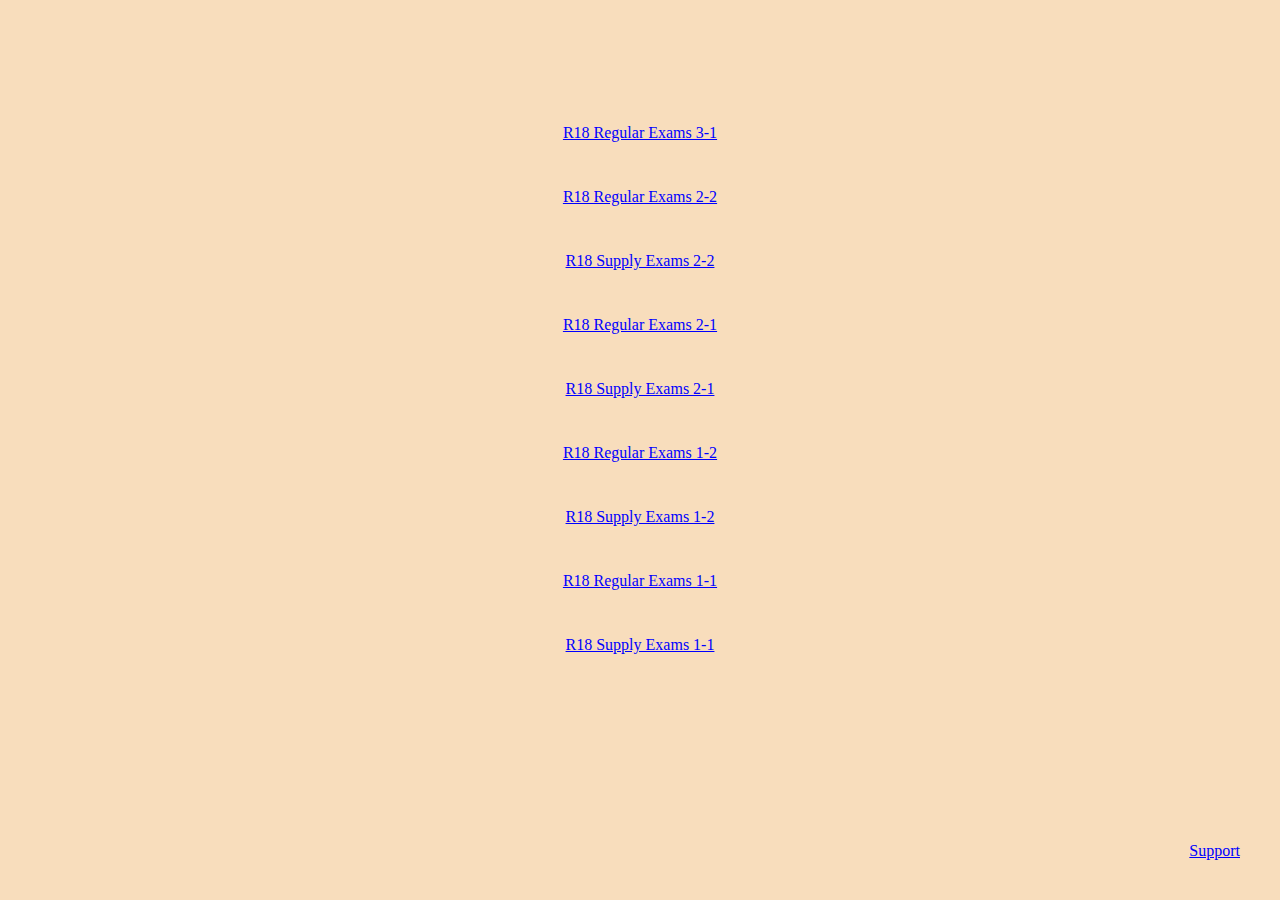
<file: index.html>
<!DOCTYPE html>
<html lang="en">
<head>
    <meta charset="UTF-8">
    <meta name="viewport" content="width=device-width, initial-scale=1.0">
    <title>Exam Registration</title>
    <link rel="stylesheet" href="styles.css">
</head>
<body>
    <div class="container">

        <div class="links">
            <a href="3_year/3_1reg.html" target="_blank" >R18 Regular Exams 3-1</a><br><br>
    
            <a href="2_year/2_2reg.html" target="_blank" >R18 Regular Exams 2-2</a><br><br>
    
            <a href="2_year/2_2sup.html" target="_blank" >R18 Supply Exams 2-2</a><br><br>
            
            <a href="2_year/2_1reg.html" target="_blank" >R18 Regular Exams 2-1</a><br><br>
            
            <a href="2_year/2_1sup.html" target="_blank" >R18 Supply Exams 2-1</a><br><br>
            
            <a href="1_year/1_2reg.html" target="_blank" >R18 Regular Exams 1-2</a><br><br>
    
            <a href="1_year/1_2sup.html" target="_blank" >R18 Supply Exams 1-2</a><br><br>
    
            <a href="1_year/1_1reg.html" target="_blank" >R18 Regular Exams 1-1</a><br><br>
            
            <a href="1_year/1_1sup.html" target="_blank" >R18 Supply Exams 1-1</a><br><br>
            
        </div>
        
        <br>
    
        <div class="support-bottom">
            <a href="support/support.html">Support</a>
        </div>


    </div>
</body>
</html>
</file>
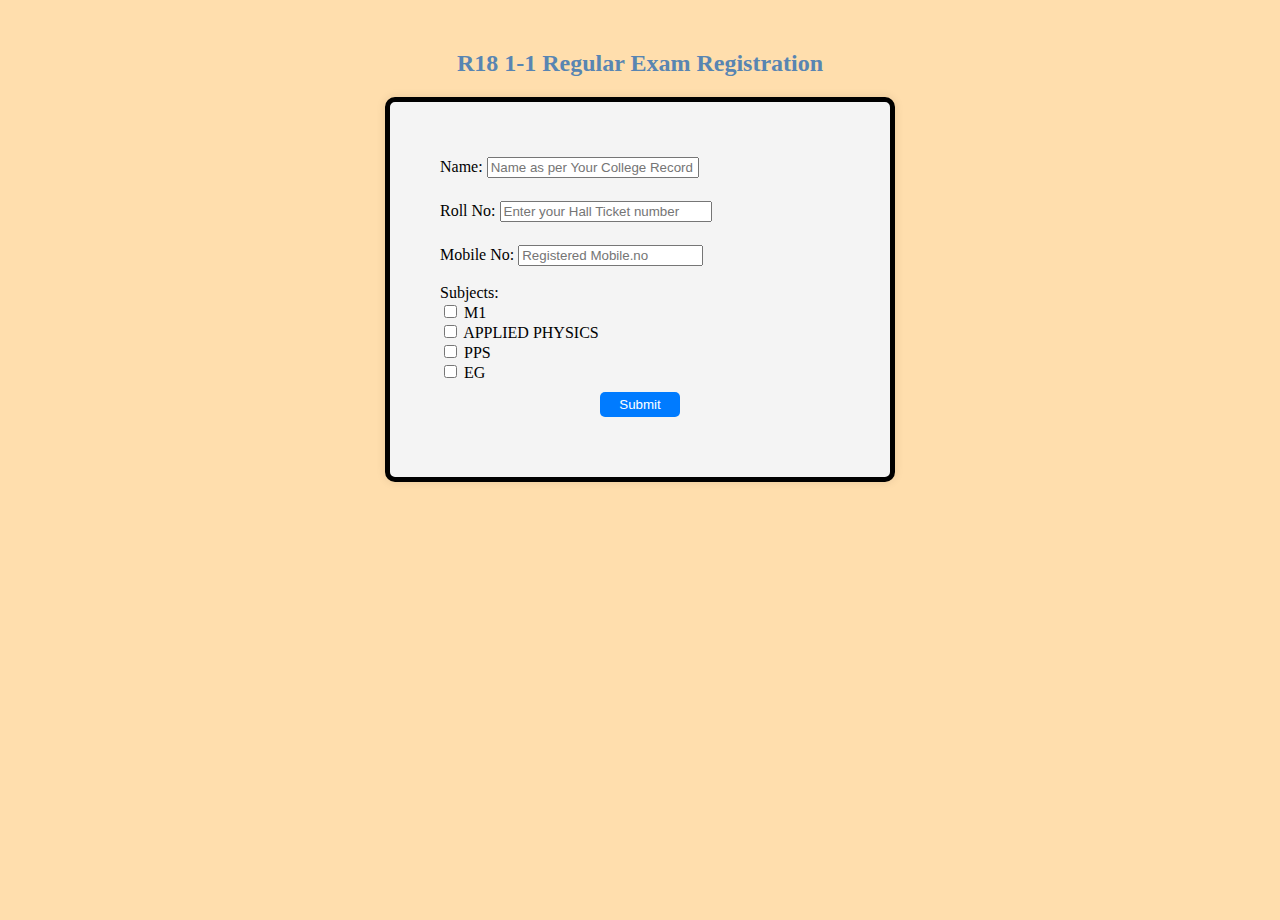
<file: 1_year/1_1reg.html>
<!DOCTYPE html>
<html lang="en">
<head>
    <meta charset="UTF-8">
    <meta name="viewport" content="width=device-width, initial-scale=1.0">
    <title>1-1 Regular</title>
    <link rel="stylesheet" href="1_1reg.css">
    <script src="1_1reg.js"></script>
</head>
<body>
    
    <h2 class="main-text">R18 1-1 Regular Exam Registration </h2>

    <div class="to-be-filled">

        <form id="registrationForm">
            
            <div>
                <span class="error-message" id="nameError"></span>
                <label for="name">Name:</label>
                <input type="text" id="name" name="name" placeholder="Name as per Your College Record" required>
            </div>
            <br>

            <div>
                <span class="error-message" id="rollNoError"></span>
                <label for="rollNo">Roll No:</label>
                <input type="text" id="rollNo" name="rollNo" placeholder="Enter your Hall Ticket number" required>
            </div>
            <br>

            <div>
                <span class="error-message" id="mobileNoError"></span>
                <label for="mobileNo">Mobile No:</label>
                <input type="text" id="mobileNo" name="mobileNo" placeholder="Registered Mobile.no" required>
            </div>
            <br>

            <div class="checkbox-container">
                <label>Subjects:</label><br>
                <div>
                    <input type="checkbox" id="subject1" name="subject" value="m1">
                    <label for="subject1">M1</label>
                </div>
                
                <div>
                    <input type="checkbox" id="subject2" name="subject" value="ap">
                    <label for="subject2">APPLIED PHYSICS</label>
                </div>

                <div>
                    <input type="checkbox" id="subject3" name="subject" value="pps">
                    <label for="subject3">PPS</label>
                </div>

                <div>
                    <input type="checkbox" id="subject4" name="subject" value="eg">
                    <label for="subject4">EG</label>
                </div>
            </div>

            <div class="button-container">
                <button type="button" onclick="submitForm()">Submit</button>
            </div>
        </form>
    
        <div id="output"></div>

    </div>
    
</body>
</html>
</file>
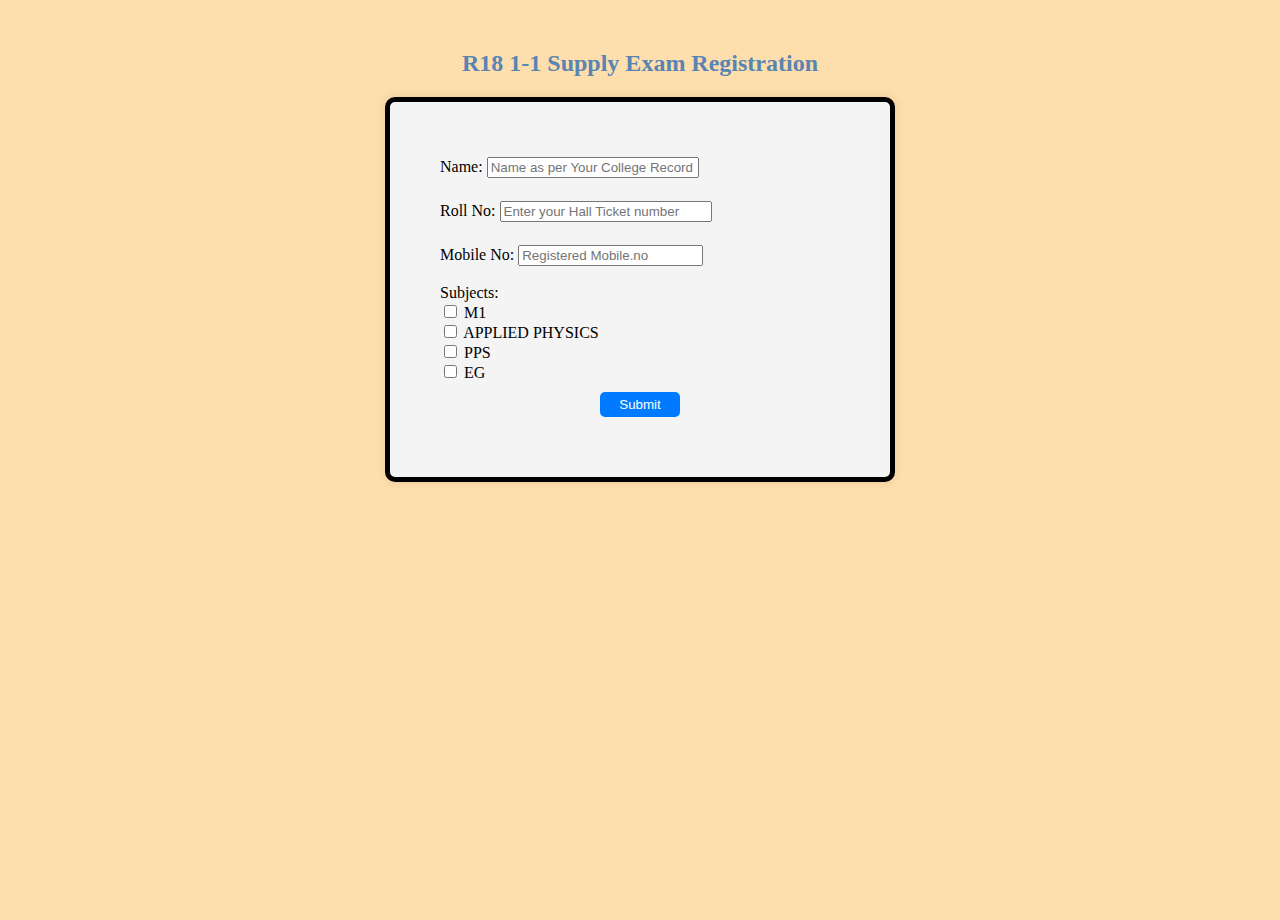
<file: 1_year/1_1sup.html>
<!DOCTYPE html>
<html lang="en">
<head>
    <meta charset="UTF-8">
    <meta name="viewport" content="width=device-width, initial-scale=1.0">
    <title>1-1 Supply</title>
    <link rel="stylesheet" href="1_1sup.css">
    <script src="1_1sup.js"></script>
</head>
<body>
    
    <h2 class="main-text">R18 1-1 Supply Exam Registration </h2>

    <div class="to-be-filled">

        <form id="registrationForm">
            
            <div>
                <span class="error-message" id="nameError"></span>
                <label for="name">Name:</label>
                <input type="text" id="name" name="name" placeholder="Name as per Your College Record" required>
            </div>
            <br>

            <div>
                <span class="error-message" id="rollNoError"></span>
                <label for="rollNo">Roll No:</label>
                <input type="text" id="rollNo" name="rollNo" placeholder="Enter your Hall Ticket number" required>
            </div>
            <br>

            <div>
                <span class="error-message" id="mobileNoError"></span>
                <label for="mobileNo">Mobile No:</label>
                <input type="text" id="mobileNo" name="mobileNo" placeholder="Registered Mobile.no" required>
            </div>
            <br>

            <div class="checkbox-container">
                <label>Subjects:</label><br>
                <div>
                    <input type="checkbox" id="subject1" name="subject" value="m1">
                    <label for="subject1">M1</label>
                </div>
                
                <div>
                    <input type="checkbox" id="subject2" name="subject" value="ap">
                    <label for="subject2">APPLIED PHYSICS</label>
                </div>

                <div>
                    <input type="checkbox" id="subject3" name="subject" value="pps">
                    <label for="subject3">PPS</label>
                </div>

                <div>
                    <input type="checkbox" id="subject4" name="subject" value="eg">
                    <label for="subject4">EG</label>
                </div>
            </div>

            <div class="button-container">
                <button type="button" onclick="submitForm()">Submit</button>
            </div>
        </form>
    
        <div id="output"></div>

    </div>
    
</body>
</html>
</file>
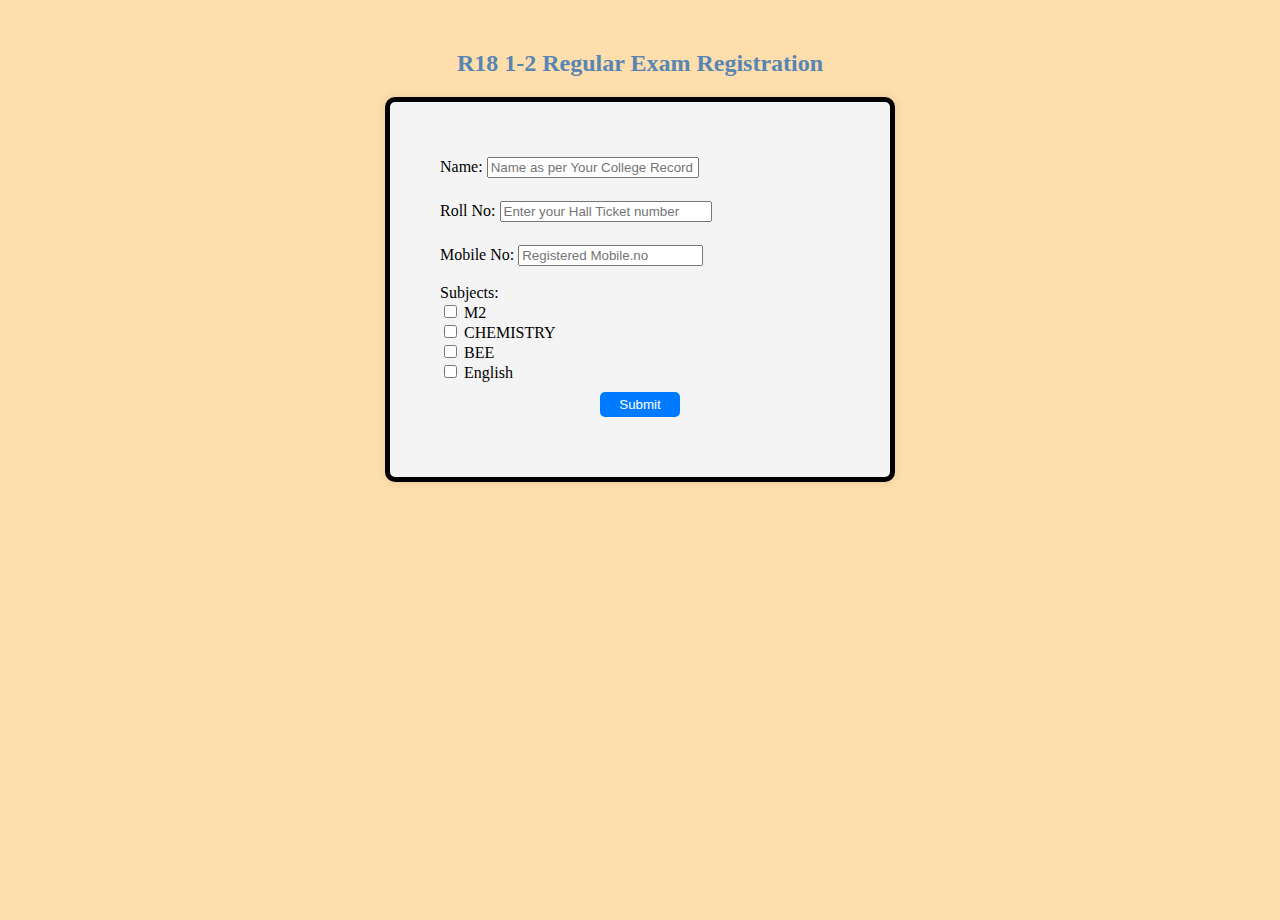
<file: 1_year/1_2reg.html>
<!DOCTYPE html>
<html lang="en">
<head>
    <meta charset="UTF-8">
    <meta name="viewport" content="width=device-width, initial-scale=1.0">
    <title>1-2 Regular</title>
    <link rel="stylesheet" href="1_2reg.css">
    <script src="1_2reg.js"></script>
</head>
<body>
    
    <h2 class="main-text">R18 1-2 Regular Exam Registration </h2>

    <div class="to-be-filled">

        <form id="registrationForm">
            
            <div>
                <span class="error-message" id="nameError"></span>
                <label for="name">Name:</label>
                <input type="text" id="name" name="name" placeholder="Name as per Your College Record" required>
            </div>
            <br>

            <div>
                <span class="error-message" id="rollNoError"></span>
                <label for="rollNo">Roll No:</label>
                <input type="text" id="rollNo" name="rollNo" placeholder="Enter your Hall Ticket number" required>
            </div>
            <br>

            <div>
                <span class="error-message" id="mobileNoError"></span>
                <label for="mobileNo">Mobile No:</label>
                <input type="text" id="mobileNo" name="mobileNo" placeholder="Registered Mobile.no" required>
            </div>
            <br>

            <div class="checkbox-container">
                <label>Subjects:</label><br>
                <div>
                    <input type="checkbox" id="subject1" name="subject" value="m2">
                    <label for="subject1">M2</label>
                </div>
                
                <div>
                    <input type="checkbox" id="subject2" name="subject" value="chm">
                    <label for="subject2">CHEMISTRY</label>
                </div>

                <div>
                    <input type="checkbox" id="subject3" name="subject" value="bee">
                    <label for="subject3">BEE</label>
                </div>

                <div>
                    <input type="checkbox" id="subject4" name="subject" value="eng">
                    <label for="subject4">English</label>
                </div>
            </div>

            <div class="button-container">
                <button type="button" onclick="submitForm()">Submit</button>
            </div>
        </form>
    
        <div id="output"></div>

    </div>
    
</body>
</html>
</file>
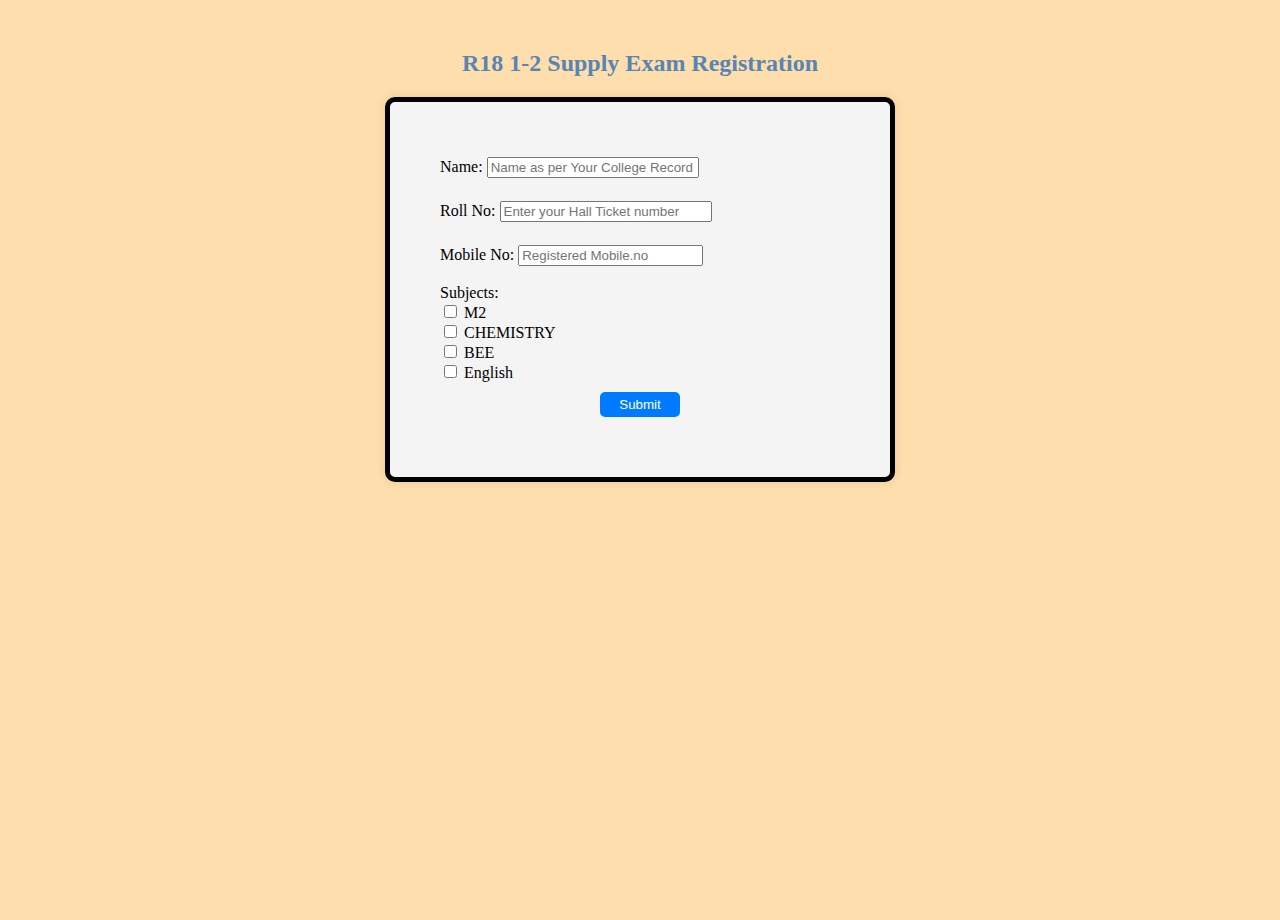
<file: 1_year/1_2sup.html>
<!DOCTYPE html>
<html lang="en">
<head>
    <meta charset="UTF-8">
    <meta name="viewport" content="width=device-width, initial-scale=1.0">
    <title>1-2 Supply</title>
    <link rel="stylesheet" href="1_2sup.css">
    <script src="1_2sup.js"></script>
</head>
<body>
    
    <h2 class="main-text">R18 1-2 Supply Exam Registration </h2>

    <div class="to-be-filled">

        <form id="registrationForm">
            
            <div>
                <span class="error-message" id="nameError"></span>
                <label for="name">Name:</label>
                <input type="text" id="name" name="name" placeholder="Name as per Your College Record" required>
            </div>
            <br>

            <div>
                <span class="error-message" id="rollNoError"></span>
                <label for="rollNo">Roll No:</label>
                <input type="text" id="rollNo" name="rollNo" placeholder="Enter your Hall Ticket number" required>
            </div>
            <br>

            <div>
                <span class="error-message" id="mobileNoError"></span>
                <label for="mobileNo">Mobile No:</label>
                <input type="text" id="mobileNo" name="mobileNo" placeholder="Registered Mobile.no" required>
            </div>
            <br>

            <div class="checkbox-container">
                <label>Subjects:</label><br>
                <div>
                    <input type="checkbox" id="subject1" name="subject" value="m2">
                    <label for="subject1">M2</label>
                </div>
                
                <div>
                    <input type="checkbox" id="subject2" name="subject" value="chm">
                    <label for="subject2">CHEMISTRY</label>
                </div>

                <div>
                    <input type="checkbox" id="subject3" name="subject" value="bee">
                    <label for="subject3">BEE</label>
                </div>

                <div>
                    <input type="checkbox" id="subject4" name="subject" value="eng">
                    <label for="subject4">English</label>
                </div>
            </div>

            <div class="button-container">
                <button type="button" onclick="submitForm()">Submit</button>
            </div>
        </form>
    
        <div id="output"></div>

    </div>
    
</body>
</html>
</file>
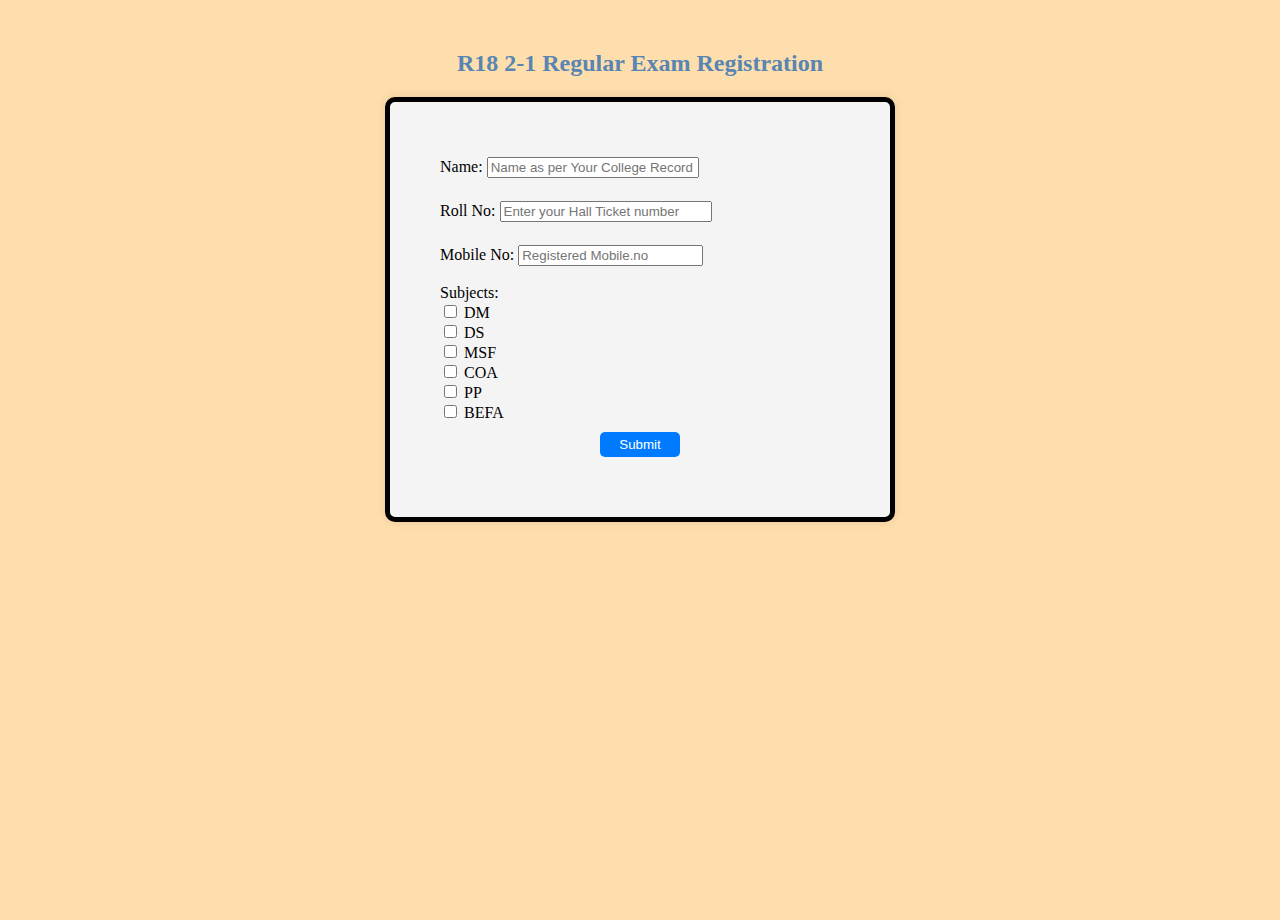
<file: 2_year/2_1reg.html>
<!DOCTYPE html>
<html lang="en">
<head>
    <meta charset="UTF-8">
    <meta name="viewport" content="width=device-width, initial-scale=1.0">
    <title>2-1 Regular</title>
    <link rel="stylesheet" href="2_1reg.css">
    <script src="2_1reg.js"></script>
</head>
<body>
    
    <h2 class="main-text">R18 2-1 Regular Exam Registration </h2>

    <div class="to-be-filled">

        <form id="registrationForm">
            
            <div>
                <span class="error-message" id="nameError"></span>
                <label for="name">Name:</label>
                <input type="text" id="name" name="name" placeholder="Name as per Your College Record" required>
            </div>
            <br>

            <div>
                <span class="error-message" id="rollNoError"></span>
                <label for="rollNo">Roll No:</label>
                <input type="text" id="rollNo" name="rollNo" placeholder="Enter your Hall Ticket number" required>
            </div>
            <br>

            <div>
                <span class="error-message" id="mobileNoError"></span>
                <label for="mobileNo">Mobile No:</label>
                <input type="text" id="mobileNo" name="mobileNo" placeholder="Registered Mobile.no" required>
            </div>
            <br>

            <div class="checkbox-container">
                <label>Subjects:</label><br>
                <div>
                    <input type="checkbox" id="subject1" name="subject" value="dm">
                    <label for="subject1">DM</label>
                </div>
                
                <div>
                    <input type="checkbox" id="subject2" name="subject" value="ds">
                    <label for="subject2">DS</label>
                </div>

                <div>
                    <input type="checkbox" id="subject3" name="subject" value="msf">
                    <label for="subject3">MSF</label>
                </div>

                <div>
                    <input type="checkbox" id="subject4" name="subject" value="coa">
                    <label for="subject4">COA</label>
                </div>

                <div>
                    <input type="checkbox" id="subject5" name="subject" value="pp">
                    <label for="subject5">PP</label>
                </div>
                
                <div>
                    <input type="checkbox" id="subject6" name="subject" value="befa">
                    <label for="subject5">BEFA</label>
                </div>

            </div>

            <div class="button-container">
                <button type="button" onclick="submitForm()">Submit</button>
            </div>
        </form>
    
        <div id="output"></div>

    </div>
    
</body>
</html>
</file>
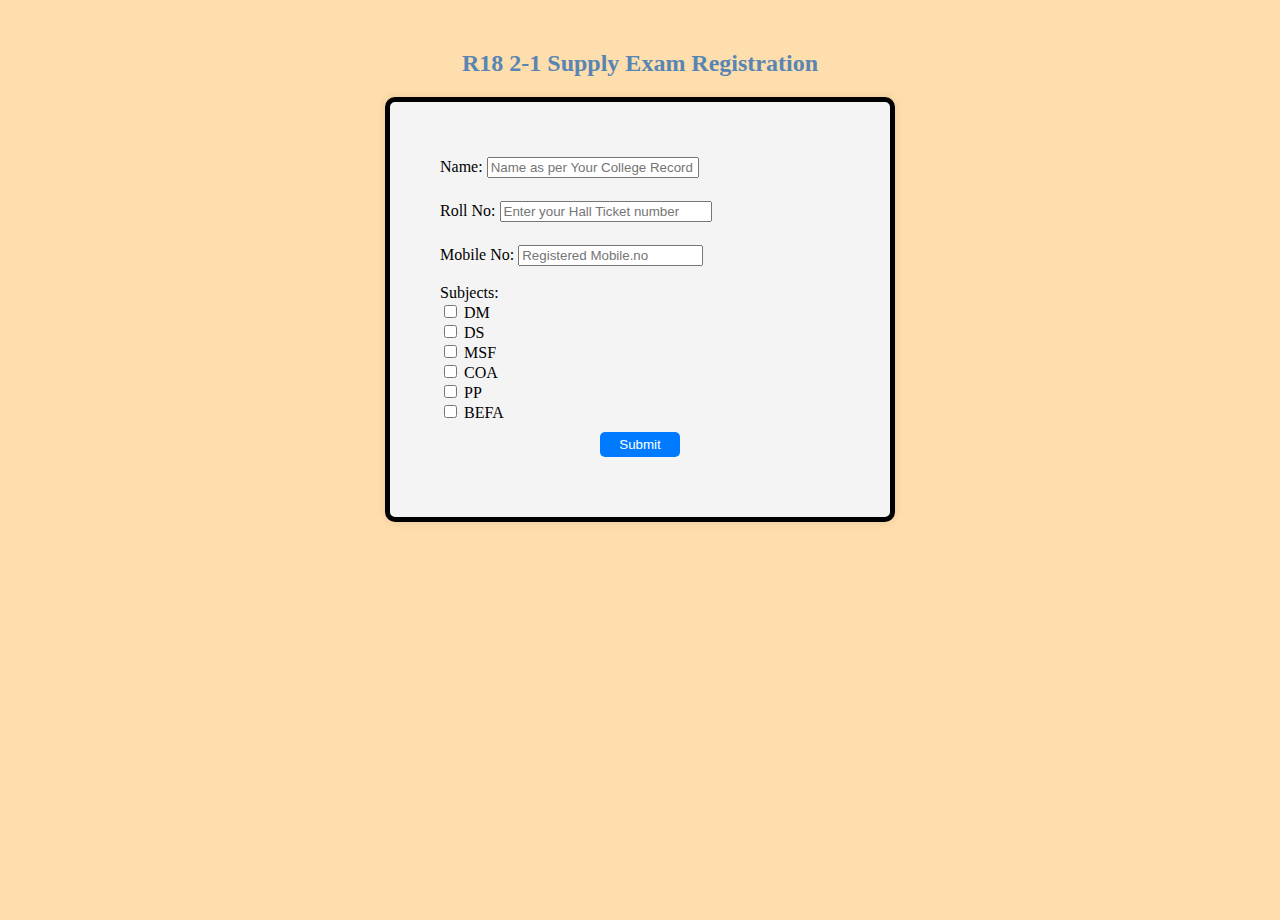
<file: 2_year/2_1sup.html>
<!DOCTYPE html>
<html lang="en">
<head>
    <meta charset="UTF-8">
    <meta name="viewport" content="width=device-width, initial-scale=1.0">
    <title>2-1 SUPPLY</title>
    <link rel="stylesheet" href="2_1sup.css">
    <script src="2_1sup.js"></script>
</head>
<body>
    
    <h2 class="main-text">R18 2-1 Supply Exam Registration </h2>

    <div class="to-be-filled">

        <form id="registrationForm">
            
            <div>
                <span class="error-message" id="nameError"></span>
                <label for="name">Name:</label>
                <input type="text" id="name" name="name" placeholder="Name as per Your College Record" required>
            </div>
            <br>

            <div>
                <span class="error-message" id="rollNoError"></span>
                <label for="rollNo">Roll No:</label>
                <input type="text" id="rollNo" name="rollNo" placeholder="Enter your Hall Ticket number" required>
            </div>
            <br>

            <div>
                <span class="error-message" id="mobileNoError"></span>
                <label for="mobileNo">Mobile No:</label>
                <input type="text" id="mobileNo" name="mobileNo" placeholder="Registered Mobile.no" required>
            </div>
            <br>

            <div class="checkbox-container">
                <label>Subjects:</label><br>
                <div>
                    <input type="checkbox" id="subject1" name="subject" value="dm">
                    <label for="subject1">DM</label>
                </div>
                
                <div>
                    <input type="checkbox" id="subject2" name="subject" value="ds">
                    <label for="subject2">DS</label>
                </div>

                <div>
                    <input type="checkbox" id="subject3" name="subject" value="msf">
                    <label for="subject3">MSF</label>
                </div>

                <div>
                    <input type="checkbox" id="subject4" name="subject" value="coa">
                    <label for="subject4">COA</label>
                </div>

                <div>
                    <input type="checkbox" id="subject5" name="subject" value="pp">
                    <label for="subject5">PP</label>
                </div>
                
                <div>
                    <input type="checkbox" id="subject6" name="subject" value="befa">
                    <label for="subject5">BEFA</label>
                </div>

            </div>

            <div class="button-container">
                <button type="button" onclick="submitForm()">Submit</button>
            </div>
        </form>
    
        <div id="output"></div>

    </div>
    
</body>
</html>
</file>
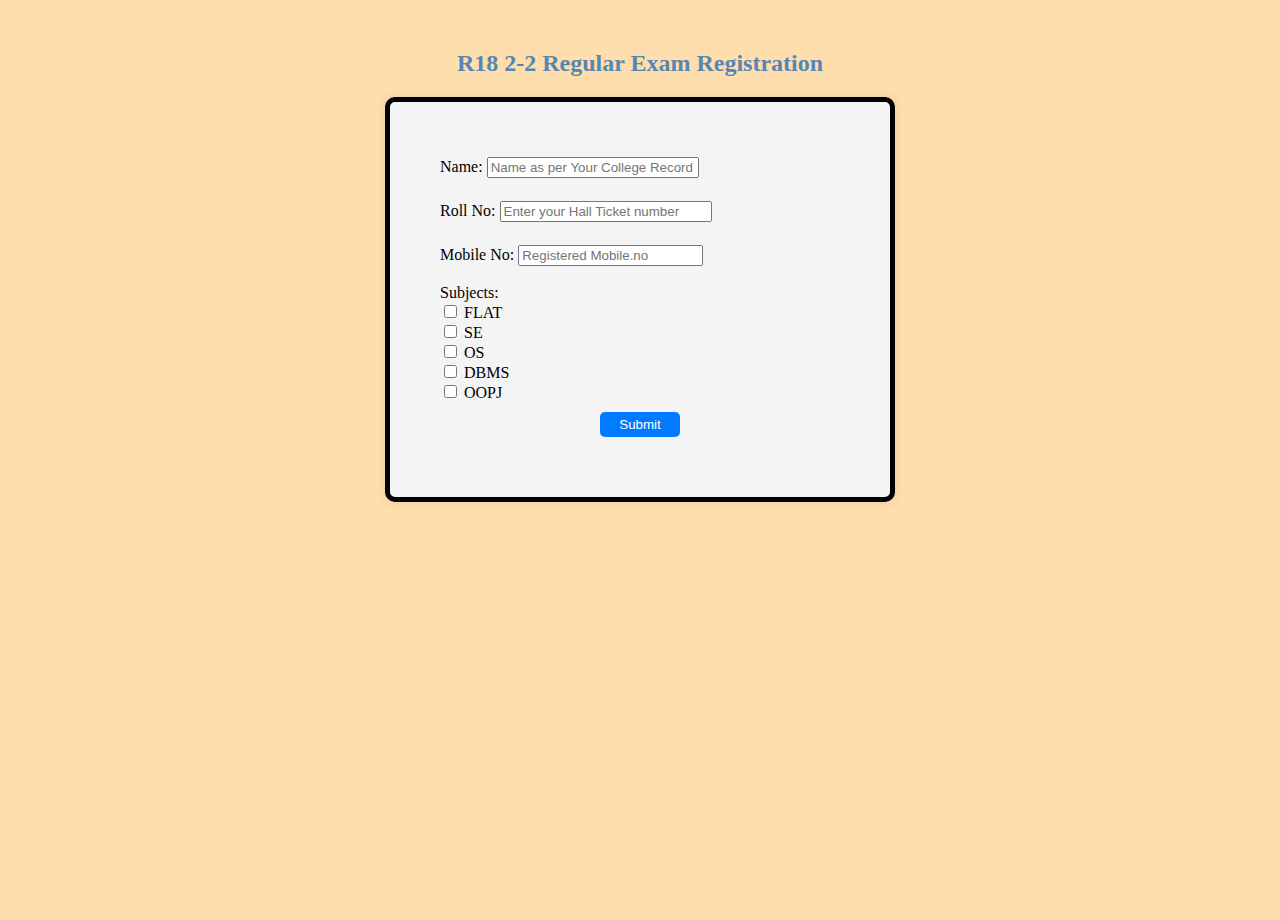
<file: 2_year/2_2reg.html>
<!DOCTYPE html>
<html lang="en">
<head>
    <meta charset="UTF-8">
    <meta name="viewport" content="width=device-width, initial-scale=1.0">
    <title>2-2 Regular</title>
    <link rel="stylesheet" href="2_2reg.css">
    <script src="2_2reg.js"></script>
</head>
<body>
    
    <h2 class="main-text">R18 2-2 Regular Exam Registration </h2>

    <div class="to-be-filled">

        <form id="registrationForm">
            
            <div>
                <span class="error-message" id="nameError"></span>
                <label for="name">Name:</label>
                <input type="text" id="name" name="name" placeholder="Name as per Your College Record" required>
            </div>
            <br>

            <div>
                <span class="error-message" id="rollNoError"></span>
                <label for="rollNo">Roll No:</label>
                <input type="text" id="rollNo" name="rollNo" placeholder="Enter your Hall Ticket number" required>
            </div>
            <br>

            <div>
                <span class="error-message" id="mobileNoError"></span>
                <label for="mobileNo">Mobile No:</label>
                <input type="text" id="mobileNo" name="mobileNo" placeholder="Registered Mobile.no" required>
            </div>
            <br>

            <div class="checkbox-container">
                <label>Subjects:</label><br>
                <div>
                    <input type="checkbox" id="subject1" name="subject" value="flat">
                    <label for="subject1">FLAT</label>
                </div>
                
                <div>
                    <input type="checkbox" id="subject2" name="subject" value="se">
                    <label for="subject2">SE</label>
                </div>

                <div>
                    <input type="checkbox" id="subject3" name="subject" value="os">
                    <label for="subject3">OS</label>
                </div>

                <div>
                    <input type="checkbox" id="subject4" name="subject" value="dbms">
                    <label for="subject4">DBMS</label>
                </div>

                <div>
                    <input type="checkbox" id="subject5" name="subject" value="oopj">
                    <label for="subject5">OOPJ</label>
                </div>

            </div>

            <div class="button-container">
                <button type="button" onclick="submitForm()">Submit</button>
            </div>
        </form>
    
        <div id="output"></div>

    </div>
    
</body>
</html>
</file>
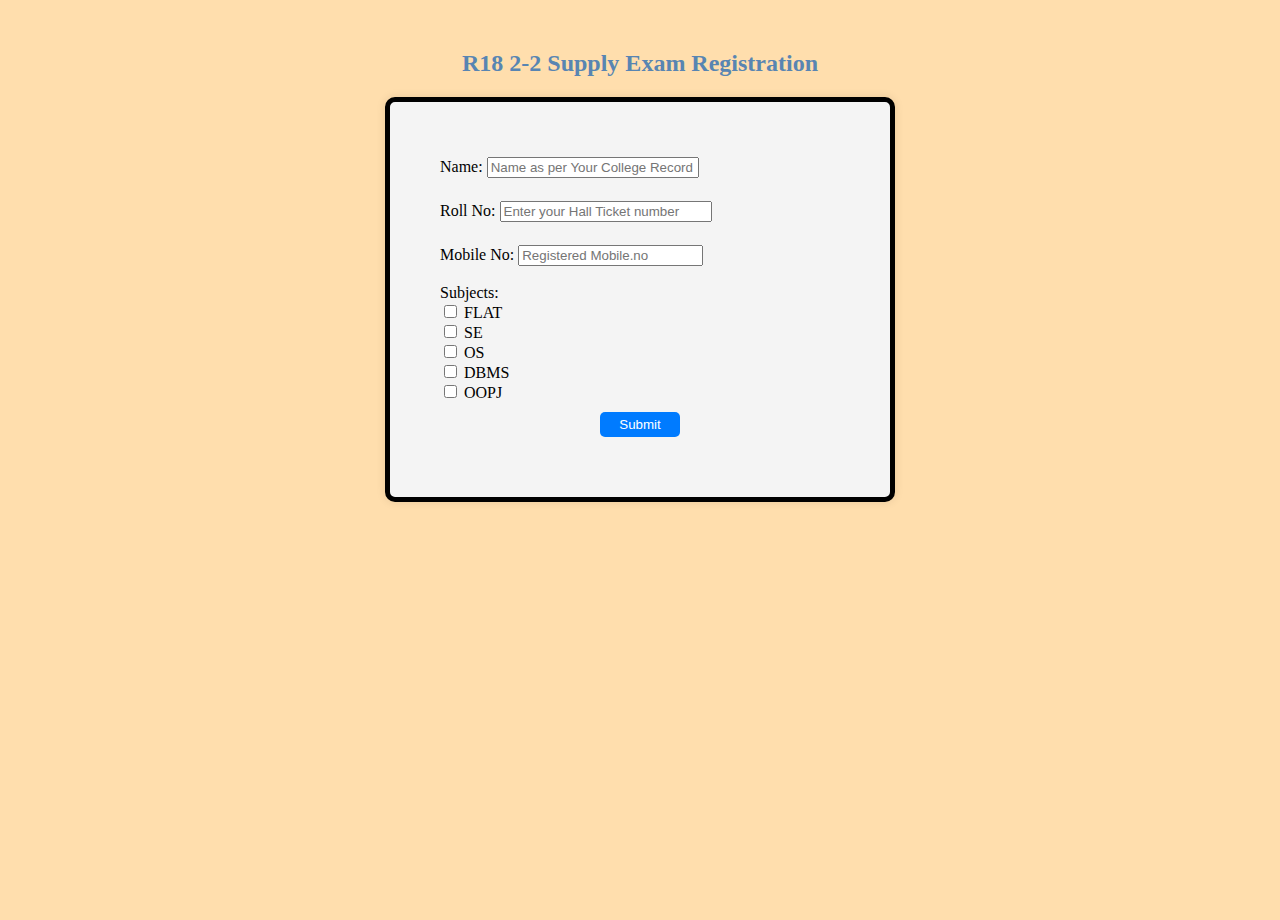
<file: 2_year/2_2sup.html>
<!DOCTYPE html>
<html lang="en">
<head>
    <meta charset="UTF-8">
    <meta name="viewport" content="width=device-width, initial-scale=1.0">
    <title>2-2 SUPPLY</title>
    <link rel="stylesheet" href="2_2sup.css">
    <script src="2_2sup.js"></script>
</head>
<body>
    
    <h2 class="main-text">R18 2-2 Supply Exam Registration </h2>

    <div class="to-be-filled">

        <form id="registrationForm">
            
            <div>
                <span class="error-message" id="nameError"></span>
                <label for="name">Name:</label>
                <input type="text" id="name" name="name" placeholder="Name as per Your College Record" required>
            </div>
            <br>

            <div>
                <span class="error-message" id="rollNoError"></span>
                <label for="rollNo">Roll No:</label>
                <input type="text" id="rollNo" name="rollNo" placeholder="Enter your Hall Ticket number" required>
            </div>
            <br>

            <div>
                <span class="error-message" id="mobileNoError"></span>
                <label for="mobileNo">Mobile No:</label>
                <input type="text" id="mobileNo" name="mobileNo" placeholder="Registered Mobile.no" required>
            </div>
            <br>

            <div class="checkbox-container">
                <label>Subjects:</label><br>
                <div>
                    <input type="checkbox" id="subject1" name="subject" value="flat">
                    <label for="subject1">FLAT</label>
                </div>
                
                <div>
                    <input type="checkbox" id="subject2" name="subject" value="se">
                    <label for="subject2">SE</label>
                </div>

                <div>
                    <input type="checkbox" id="subject3" name="subject" value="os">
                    <label for="subject3">OS</label>
                </div>

                <div>
                    <input type="checkbox" id="subject4" name="subject" value="dbms">
                    <label for="subject4">DBMS</label>
                </div>

                <div>
                    <input type="checkbox" id="subject5" name="subject" value="oopj">
                    <label for="subject5">OOPJ</label>
                </div>

            </div>

            <div class="button-container">
                <button type="button" onclick="submitForm()">Submit</button>
            </div>
        </form>
    
        <div id="output"></div>

    </div>
    
</body>
</html>
</file>
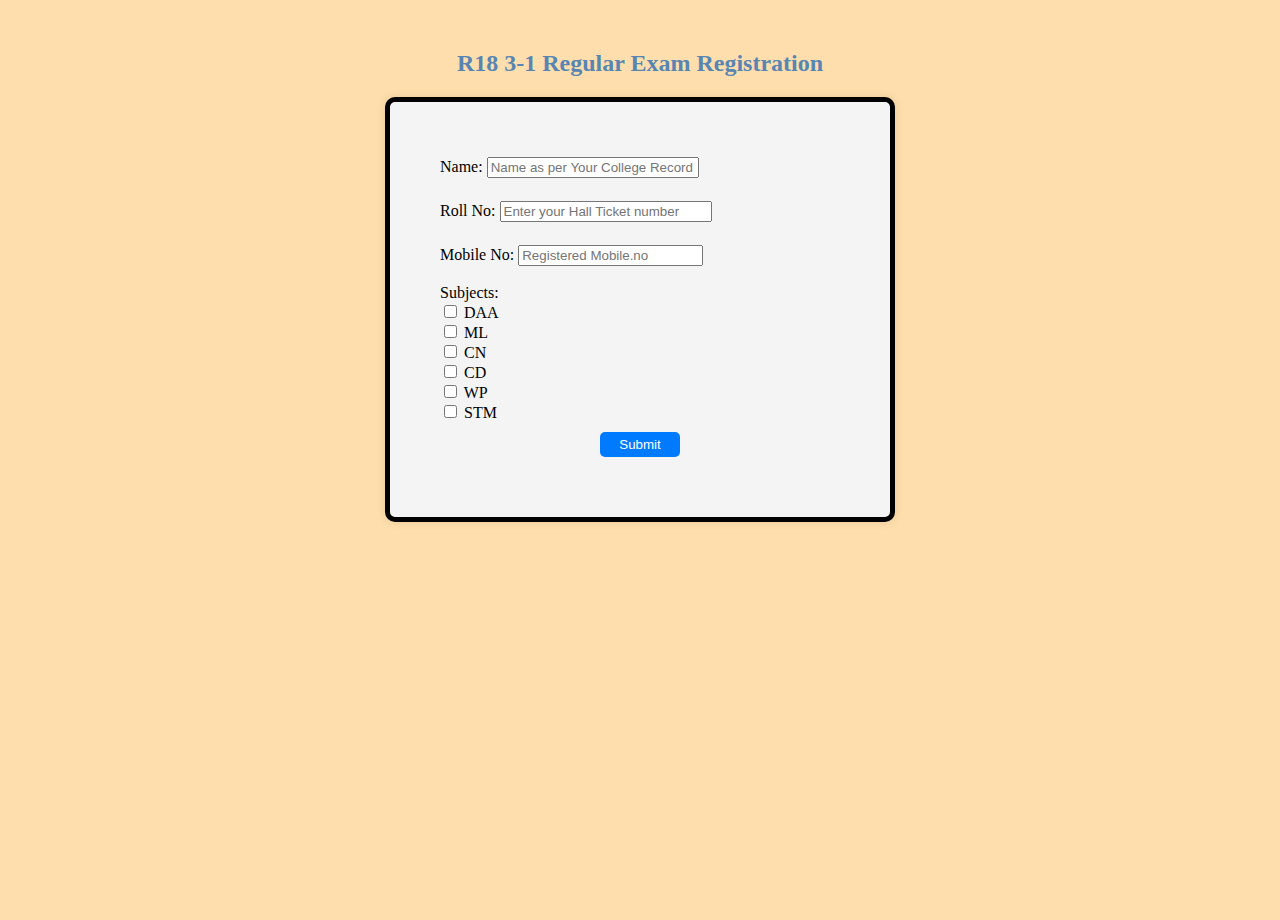
<file: 3_year/3_1reg.html>
<!DOCTYPE html>
<html lang="en">
<head>
    <meta charset="UTF-8">
    <meta name="viewport" content="width=device-width, initial-scale=1.0">
    <title>3-1 Regular</title>
    <link rel="stylesheet" href="3_1reg.css">
    <script src="3_1reg.js"></script>
</head>
<body>
    
    <h2 class="main-text">R18 3-1 Regular Exam Registration </h2>

    <div class="to-be-filled">

        <form id="registrationForm">
            
            <div>
                <span class="error-message" id="nameError"></span>
                <label for="name">Name:</label>
                <input type="text" id="name" name="name" placeholder="Name as per Your College Record" required>
            </div>
            <br>

            <div>
                <span class="error-message" id="rollNoError"></span>
                <label for="rollNo">Roll No:</label>
                <input type="text" id="rollNo" name="rollNo" placeholder="Enter your Hall Ticket number" required>
            </div>
            <br>

            <div>
                <span class="error-message" id="mobileNoError"></span>
                <label for="mobileNo">Mobile No:</label>
                <input type="text" id="mobileNo" name="mobileNo" placeholder="Registered Mobile.no" required>
            </div>
            <br>

            <div class="checkbox-container">
                <label>Subjects:</label><br>
                <div>
                    <input type="checkbox" id="subject1" name="subject" value="daa">
                    <label for="subject1">DAA</label>
                </div>
                
                <div>
                    <input type="checkbox" id="subject2" name="subject" value="ml">
                    <label for="subject2">ML</label>
                </div>

                <div>
                    <input type="checkbox" id="subject3" name="subject" value="cn">
                    <label for="subject3">CN</label>
                </div>

                <div>
                    <input type="checkbox" id="subject4" name="subject" value="cd">
                    <label for="subject4">CD</label>
                </div>

                <div>
                    <input type="checkbox" id="subject5" name="subject" value="wp">
                    <label for="subject5">WP</label>
                </div>

                <div>
                    <input type="checkbox" id="subject6" name="subject" value="stm">
                    <label for="subject6">STM</label>
                </div>
                

            </div>

            <div class="button-container">
                <button type="button" onclick="submitForm()">Submit</button>
            </div>
        </form>
    
        <div id="output"></div>

    </div>
    
</body>
</html>
</file>
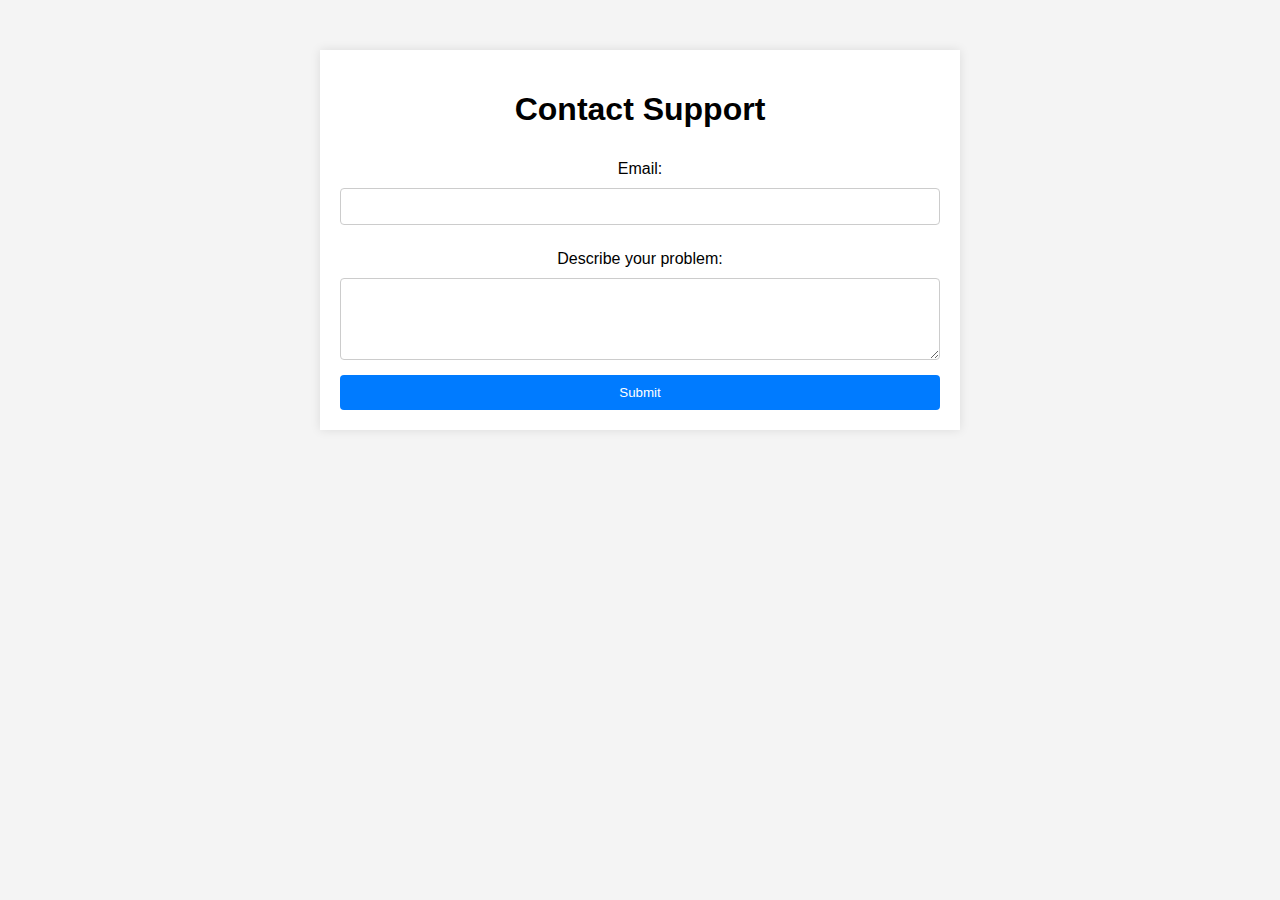
<file: support/support.html>
<!DOCTYPE html>
<html lang="en">

<head>
    <meta charset="UTF-8">
    <meta name="viewport" content="width=device-width, initial-scale=1.0">
    <title>Support Page</title>
    <link rel="stylesheet" href="support.css">
</head>

<body>
    <div class="container" id="supportContainer">
        <h1>Contact Support</h1>
        <form id="supportForm">
            <label for="email">Email:</label>
            <span id="emailError" class="error-message"></span>
            <input type="email" id="email" name="email" required>

            <label for="problem">Describe your problem:</label>
            <span id="problemError" class="error-message"></span>
            <textarea id="problem" name="problem" rows="4" required></textarea>

            <button type="button" onclick="submitForm()">Submit</button>
        </form>

        <div id="successMessage" class="hidden">
            <p>Sorry for the inconvenience. We will contact you.</p>
            <p>Thank you!</p>
        </div>
    </div>

    <script src="support.js"></script>
</body>

</html>
</file>
<file: styles.css>
body{
    background-color: rgb(248, 221, 188);
    margin: 0;


}

.container{ 
     display: flex;
    flex-direction: column;
    min-height: 100vh;
} 

.links{
    margin-top: 20px;
    flex: 1;
    display: flex;
    flex-direction: column;
    align-items: center;
    justify-content: center;
    padding: 20px;
}

.links a{
    display: block;
    color: blue;
    margin-bottom: 10px;

}

.links a:hover{
    color: red;
}

.links a:visited {
    color: purple;
}
.support-bottom{
    align-self: flex-end;
    padding: 20px;
    margin-right: 20px;
    margin-bottom: 20px;

}
.support-bottom a{
    color: blue;
    cursor: pointer;
}
</file>
<file: 1_year/1_1reg.css>
body{
    background-color: NavajoWhite;
    height: 100vh;
    margin: 0;
}

.main-text{
    color: rgb(88, 133, 178);
    text-align: center;
    padding-top: 30px;
}


.to-be-filled {
    background-color: #f4f4f4;
    padding: 50px;
    border: 5px solid black; /* Added border property */
    border-radius: 10px;
    box-shadow: 0 0 10px rgba(0, 0, 0, 0.1);
    width: 100%;
    max-width: 400px;
    margin: auto;
}

#registrationForm {
    margin-bottom: 10px;
}

label{
    margin-bottom: 5px;
}

#name,#rollNo{
    width:51%;
}


button {
    background-color: #007bff;
    color: #fff;
    border: none;
    border-radius: 5px;
    cursor: pointer;
    width: 80px;
    height: 25px;
}

button:hover {
    background-color: #0056b3;
}

.button-container{
    text-align: center;
    margin-top: 10px;
}

.centered-message{
    text-align: center;
    font-family:monospace ;
    padding-top: 30px;
}

.error-message {
    color: red;
    display: block;
    margin-bottom: 5px;
    padding-left: 60px;
}
</file>
<file: 1_year/1_1sup.css>
body{
    background-color: NavajoWhite;
    height: 100vh;
    margin: 0;
}

.main-text{
    color: rgb(88, 133, 178);
    text-align: center;
    padding-top: 30px;
}


.to-be-filled {
    background-color: #f4f4f4;
    padding: 50px;
    border: 5px solid black; /* Added border property */
    border-radius: 10px;
    box-shadow: 0 0 10px rgba(0, 0, 0, 0.1);
    width: 100%;
    max-width: 400px;
    margin: auto;
}

#registrationForm {
    margin-bottom: 10px;
}

label{
    margin-bottom: 5px;
}

#name,#rollNo{
    width:51%;
}


button {
    background-color: #007bff;
    color: #fff;
    border: none;
    border-radius: 5px;
    cursor: pointer;
    width: 80px;
    height: 25px;
}

button:hover {
    background-color: #0056b3;
}

.button-container{
    text-align: center;
    margin-top: 10px;
}

.centered-message{
    text-align: center;
    font-family:monospace ;
    padding-top: 30px;
}

.error-message {
    color: red;
    display: block;
    margin-bottom: 5px;
    padding-left: 60px;
}
</file>
<file: 1_year/1_2reg.css>
body{
    background-color: NavajoWhite;
    height: 100vh;
    margin: 0;
}

.main-text{
    color: rgb(88, 133, 178);
    text-align: center;
    padding-top: 30px;
}


.to-be-filled {
    background-color: #f4f4f4;
    padding: 50px;
    border: 5px solid black; /* Added border property */
    border-radius: 10px;
    box-shadow: 0 0 10px rgba(0, 0, 0, 0.1);
    width: 100%;
    max-width: 400px;
    margin: auto;
}

#registrationForm {
    margin-bottom: 10px;
}

label{
    margin-bottom: 5px;
}

#name,#rollNo{
    width:51%;
}


button {
    background-color: #007bff;
    color: #fff;
    border: none;
    border-radius: 5px;
    cursor: pointer;
    width: 80px;
    height: 25px;
}

button:hover {
    background-color: #0056b3;
}

.button-container{
    text-align: center;
    margin-top: 10px;
}

.centered-message{
    text-align: center;
    font-family:monospace ;
    padding-top: 30px;
}

.error-message {
    color: red;
    display: block;
    margin-bottom: 5px;
    padding-left: 60px;
}
</file>
<file: 1_year/1_2sup.css>
body{
    background-color: NavajoWhite;
    height: 100vh;
    margin: 0;
}

.main-text{
    color: rgb(88, 133, 178);
    text-align: center;
    padding-top: 30px;
}


.to-be-filled {
    background-color: #f4f4f4;
    padding: 50px;
    border: 5px solid black; /* Added border property */
    border-radius: 10px;
    box-shadow: 0 0 10px rgba(0, 0, 0, 0.1);
    width: 100%;
    max-width: 400px;
    margin: auto;
}

#registrationForm {
    margin-bottom: 10px;
}

label{
    margin-bottom: 5px;
}

#name,#rollNo{
    width:51%;
}


button {
    background-color: #007bff;
    color: #fff;
    border: none;
    border-radius: 5px;
    cursor: pointer;
    width: 80px;
    height: 25px;
}

button:hover {
    background-color: #0056b3;
}

.button-container{
    text-align: center;
    margin-top: 10px;
}

.centered-message{
    text-align: center;
    font-family:monospace ;
    padding-top: 30px;
}

.error-message {
    color: red;
    display: block;
    margin-bottom: 5px;
    padding-left: 60px;
}
</file>
<file: 2_year/2_1reg.css>
body{
    background-color: NavajoWhite;
    height: 100vh;
    margin: 0;
}

.main-text{
    color: rgb(88, 133, 178);
    text-align: center;
    padding-top: 30px;
}


.to-be-filled {
    background-color: #f4f4f4;
    padding: 50px;
    border: 5px solid black; /* Added border property */
    border-radius: 10px;
    box-shadow: 0 0 10px rgba(0, 0, 0, 0.1);
    width: 100%;
    max-width: 400px;
    margin: auto;
}

#registrationForm {
    margin-bottom: 10px;
}

label{
    margin-bottom: 5px;
}

#name,#rollNo{
    width:51%;
}


button {
    background-color: #007bff;
    color: #fff;
    border: none;
    border-radius: 5px;
    cursor: pointer;
    width: 80px;
    height: 25px;
}

button:hover {
    background-color: #0056b3;
}

.button-container{
    text-align: center;
    margin-top: 10px;
}

.centered-message{
    text-align: center;
    font-family:monospace ;
    padding-top: 30px;
}

.error-message {
    color: red;
    display: block;
    margin-bottom: 5px;
    padding-left: 60px;
}
</file>
<file: 2_year/2_1sup.css>
body{
    background-color: NavajoWhite;
    height: 100vh;
    margin: 0;
}

.main-text{
    color: rgb(88, 133, 178);
    text-align: center;
    padding-top: 30px;
}


.to-be-filled {
    background-color: #f4f4f4;
    padding: 50px;
    border: 5px solid black; /* Added border property */
    border-radius: 10px;
    box-shadow: 0 0 10px rgba(0, 0, 0, 0.1);
    width: 100%;
    max-width: 400px;
    margin: auto;
}

#registrationForm {
    margin-bottom: 10px;
}

label{
    margin-bottom: 5px;
}

#name,#rollNo{
    width:51%;
}


button {
    background-color: #007bff;
    color: #fff;
    border: none;
    border-radius: 5px;
    cursor: pointer;
    width: 80px;
    height: 25px;
}

button:hover {
    background-color: #0056b3;
}

.button-container{
    text-align: center;
    margin-top: 10px;
}

.centered-message{
    text-align: center;
    font-family:monospace ;
    padding-top: 30px;
}

.error-message {
    color: red;
    display: block;
    margin-bottom: 5px;
    padding-left: 60px;
}
</file>
<file: 2_year/2_2reg.css>
body{
    background-color: NavajoWhite;
    height: 100vh;
    margin: 0;
}

.main-text{
    color: rgb(88, 133, 178);
    text-align: center;
    padding-top: 30px;
}


.to-be-filled {
    background-color: #f4f4f4;
    padding: 50px;
    border: 5px solid black; /* Added border property */
    border-radius: 10px;
    box-shadow: 0 0 10px rgba(0, 0, 0, 0.1);
    width: 100%;
    max-width: 400px;
    margin: auto;
}

#registrationForm {
    margin-bottom: 10px;
}

label{
    margin-bottom: 5px;
}

#name,#rollNo{
    width:51%;
}


button {
    background-color: #007bff;
    color: #fff;
    border: none;
    border-radius: 5px;
    cursor: pointer;
    width: 80px;
    height: 25px;
}

button:hover {
    background-color: #0056b3;
}

.button-container{
    text-align: center;
    margin-top: 10px;
}

.centered-message{
    text-align: center;
    font-family:monospace ;
    padding-top: 30px;
}

.error-message {
    color: red;
    display: block;
    margin-bottom: 5px;
    padding-left: 60px;
}
</file>
<file: 2_year/2_2sup.css>
body{
    background-color: NavajoWhite;
    height: 100vh;
    margin: 0;
}

.main-text{
    color: rgb(88, 133, 178);
    text-align: center;
    padding-top: 30px;
}


.to-be-filled {
    background-color: #f4f4f4;
    padding: 50px;
    border: 5px solid black; /* Added border property */
    border-radius: 10px;
    box-shadow: 0 0 10px rgba(0, 0, 0, 0.1);
    width: 100%;
    max-width: 400px;
    margin: auto;
}

#registrationForm {
    margin-bottom: 10px;
}

label{
    margin-bottom: 5px;
}

#name,#rollNo{
    width:51%;
}


button {
    background-color: #007bff;
    color: #fff;
    border: none;
    border-radius: 5px;
    cursor: pointer;
    width: 80px;
    height: 25px;
}

button:hover {
    background-color: #0056b3;
}

.button-container{
    text-align: center;
    margin-top: 10px;
}

.centered-message{
    text-align: center;
    font-family:monospace ;
    padding-top: 30px;
}

.error-message {
    color: red;
    display: block;
    margin-bottom: 5px;
    padding-left: 60px;
}
</file>
<file: 3_year/3_1reg.css>
body{
    background-color: NavajoWhite;
    height: 100vh;
    margin: 0;
}

.main-text{
    color: rgb(88, 133, 178);
    text-align: center;
    padding-top: 30px;
}


.to-be-filled {
    background-color: #f4f4f4;
    padding: 50px;
    border: 5px solid black; /* Added border property */
    border-radius: 10px;
    box-shadow: 0 0 10px rgba(0, 0, 0, 0.1);
    width: 100%;
    max-width: 400px;
    margin: auto;
}

#registrationForm {
    margin-bottom: 10px;
}

label{
    margin-bottom: 5px;
}

#name,#rollNo{
    width:51%;
}


button {
    background-color: #007bff;
    color: #fff;
    border: none;
    border-radius: 5px;
    cursor: pointer;
    width: 80px;
    height: 25px;
}

button:hover {
    background-color: #0056b3;
}

.button-container{
    text-align: center;
    margin-top: 10px;
}

.centered-message{
    text-align: center;
    font-family:monospace ;
    padding-top: 30px;
}

.error-message {
    color: red;
    display: block;
    margin-bottom: 5px;
    padding-left: 60px;
}
</file>
<file: support/support.css>
body {
    margin: 0;
    font-family: Arial, sans-serif;
    background-color: #f4f4f4;
}

.container {
    max-width: 600px;
    margin: 50px auto;
    padding: 20px;
    background-color: #fff;
    box-shadow: 0 0 10px rgba(0, 0, 0, 0.1);
    text-align: center;
}

h1 {
    text-align: center;
}

form {
    display: flex;
    flex-direction: column;
}

label {
    margin-top: 10px;
}

input,
textarea {
    padding: 10px;
    margin: 5px 0 15px 0;
    border: 1px solid #ccc;
    border-radius: 4px;
}

.error-message {
    color: red;
    margin-bottom: 5px;
}

button {
    background-color: #007bff;
    color: #fff;
    padding: 10px;
    border: none;
    border-radius: 4px;
    cursor: pointer;
}

button:hover {
    background-color: #0056b3;
}

.hidden {
    display: none;
}
</file>
